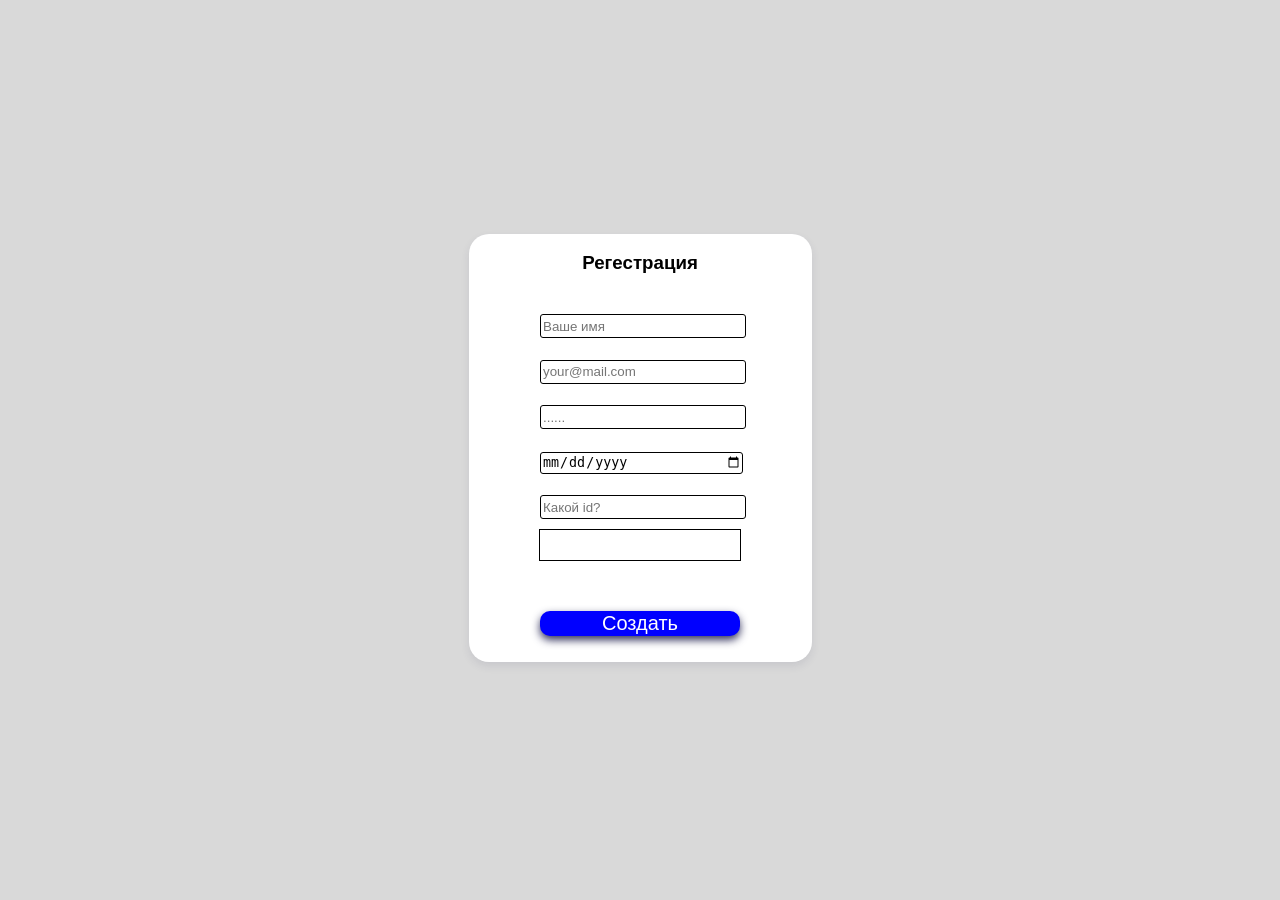
<file: Login_JS_Sql/index.html>
<!DOCTYPE html>
<html lang="en">
<head>
    <meta charset="UTF-8">
    <meta http-equiv="X-UA-Compatible" content="IE=edge">
    <meta name="viewport" content="width=device-width, initial-scale=1.0">
    <title>Login</title>
</head>
<body>
    <style>
        body{
          background-color: rgb(217, 217, 217);
          display: flex;
          flex-direction: column;
          align-items: center;
        }
        input{
            height: 20px;
            transition: all 0.3s ease-in-out;
            border: 1px solid black;
            border-radius: 3px;
            width: 200px;  
        }
        input:hover{
            transform: scale(1.1);
        }
        label{
            width: 200px;
            font-size: 20px;
            margin-top: 20px;
        }
        form{
          background-color: rgb(255, 255, 255);
          border-radius: 20px;
          width: 343px;
          height: 428px;
          box-shadow: 0 4px 8px rgba(50,50,93,0.10);
          display: flex; 
          flex-direction: column;
          align-items: center; 
        }

        button{
            box-shadow: 0 4px 8px rgba(50,50,93,1);
            transition: all 0.3s ease-in-out;
            width: 200px;
            border-radius: 10px;
            color: white;
            font-size: 20px;
            border: none;
            background-color: blue;
            margin-top: 50px;
        }
        button:hover{
            transform: scale(1.1);
        }
        h3{
          font-family:'Lucida Sans', 'Lucida Sans Regular', 'Lucida Grande', 'Lucida Sans Unicode', Geneva, Verdana, sans-serif;
        }
        .card-container{
            width: 100%;
            height: 879px;
            display: flex;
            flex-direction: column;
            justify-content: center;
            align-items: center;
        }
        .outcss{
            width: 200px;
            height: 30px;
            background-color: white;
            margin-top: 10px;
            border: 1px solid black;
        }
    </style>
    <div class="card-container">
    <form id="userFromJS" class="auth" action="/singup" metod="post">
        <h3 class="auth_title">Регестрация</h3>
        <label class="auth_label">
            <input class="auth_input" name="name" type="text" placeholder="Ваше имя" required="">
        </label>
        <label class="auth_label">
            <input class="auth_input" name="email" type="email" placeholder="your@mail.com" required="">
        </label>
        <label class="auth_label">
            <input class="auth_input" name="password" type="password" placeholder="......" required="">
        </label>
        <label class="auth_label">
            <input class="auth_input" style="width: 200px; border-radius: 3px;" name="date" type="date" required="">
        </label>
        <label class="auth_label">
            <input class="auth_input" min="1" style="width: 200px; border-radius: 3px;" name="id" type="number" placeholder="Какой id?" required="">
        </label>
        <div id="outJS" class="outcss"></div>
        <button class="auth_btn" type="submit">Создать</button>
    </form>
    </div>
    <script>
       const form = document.getElementById("userFromJS");
       const out = document.getElementById("outJS");

       from.addEventListener("submit", async (e) => {
        e.preventDefault();
        
        const fd = new FormData(form);
        const payload = {
            name: fd.get("name"),
            email: fd.get("email"),
            password: fd.get("password"),
            date: fd.get("date"),
            id: Number(fd.get("id"))
        }

        const r = await fetch("localhost:5000/api/users", {
            method: "POST",
            headers: { "Content-Type": "application/json" },
            body: JSON.stringify(payload),
        });

        out.textContent = `HTTP ${r.status} \n ${await r.text()}`;
       });
    </script>
</body>
</html>
</file>
